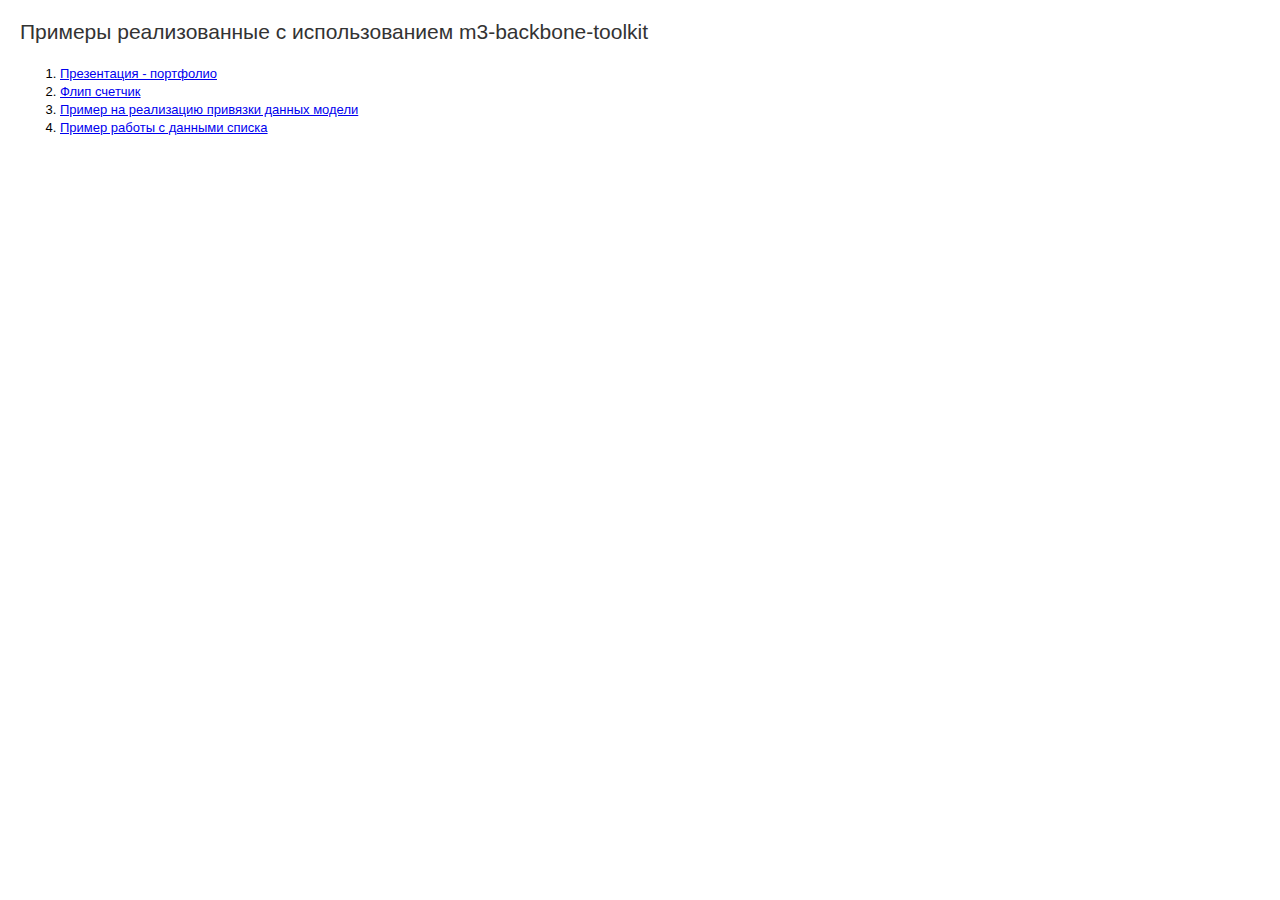
<file: index.html>
﻿<html><head>
	<meta charset="utf-8">
	<title>expression</title>
	<style>
	body{
		margin: 0;
		font: 13px/18px Arial;
	}
	.wrap{
		margin: 20px;
	}
	.header{
		font-size: 21px;
		line-height: 24px;
		color: #333;
		font-weight: normal;
	}
	</style>
</head>
<body>
	<div class="wrap">
		<h3 class="header">Примеры реализованные с использованием m3-backbone-toolkit</h3>
		<ol>
			<li><a href="demo_presentation/index.html">Презентация - портфолио</a></li>
			<li><a href="demo_flip-clock/index.html">Флип счетчик</a></li>
			<li><a href="demo_binding/m3toolkit.html">Пример на реализацию привязки данных модели</a></li>
			<li><a href="demo_list/app.html">Пример работы с данными списка</a></li>
		</ol>
	</div>

</body></html>
</file>
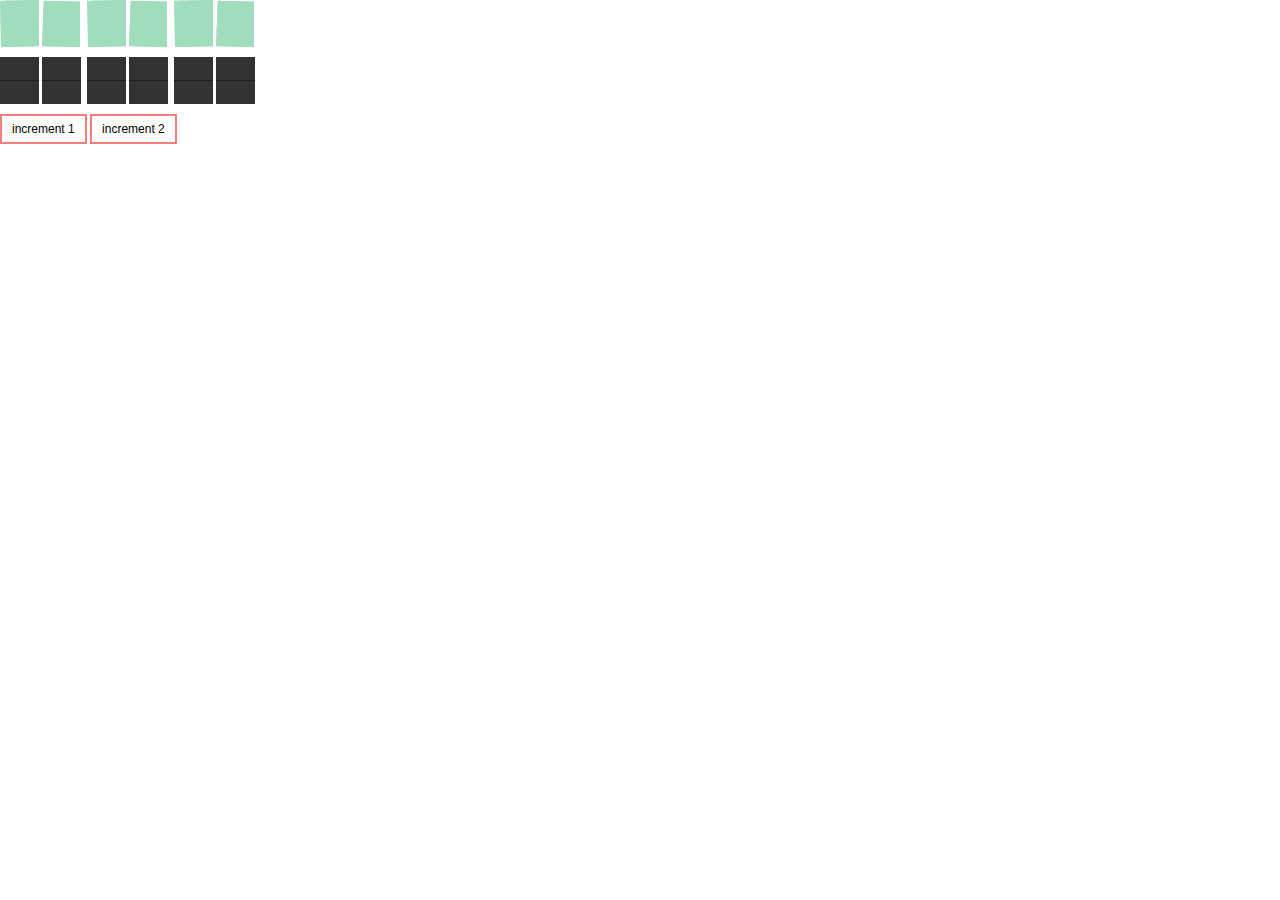
<file: demo_flip-clock/index.html>
﻿<!DOCTYPE html>
<html>
	<head>
		<meta charset="utf-8"/>
		<title>Demo flip clock</title>
		<link rel="stylesheet" type="text/css" href="flip.css"/>
	</head>
	<body>
		
		<div class="flip-style1 clearfix mb10" id="control-flip-counter"></div>
		<div class="flip-style2 clearfix mb10" id="control-flip-counter2"></div>
		<div class="">
			<div id="control-increment" class="increment-btn">increment 1</div>
			<div id="control-increment2" class="increment-btn">increment 2</div>
		</div>
		<script src="..\lib\jquery-1.9.1.min.js"></script>
		<script src="..\lib\underscore.js"></script>
		<script src="..\lib\backbone.js"></script>
		<script src="..\m3toolkit.js"></script>
		<script src="flip.js"></script>
		
	</body>
</html>
</file>
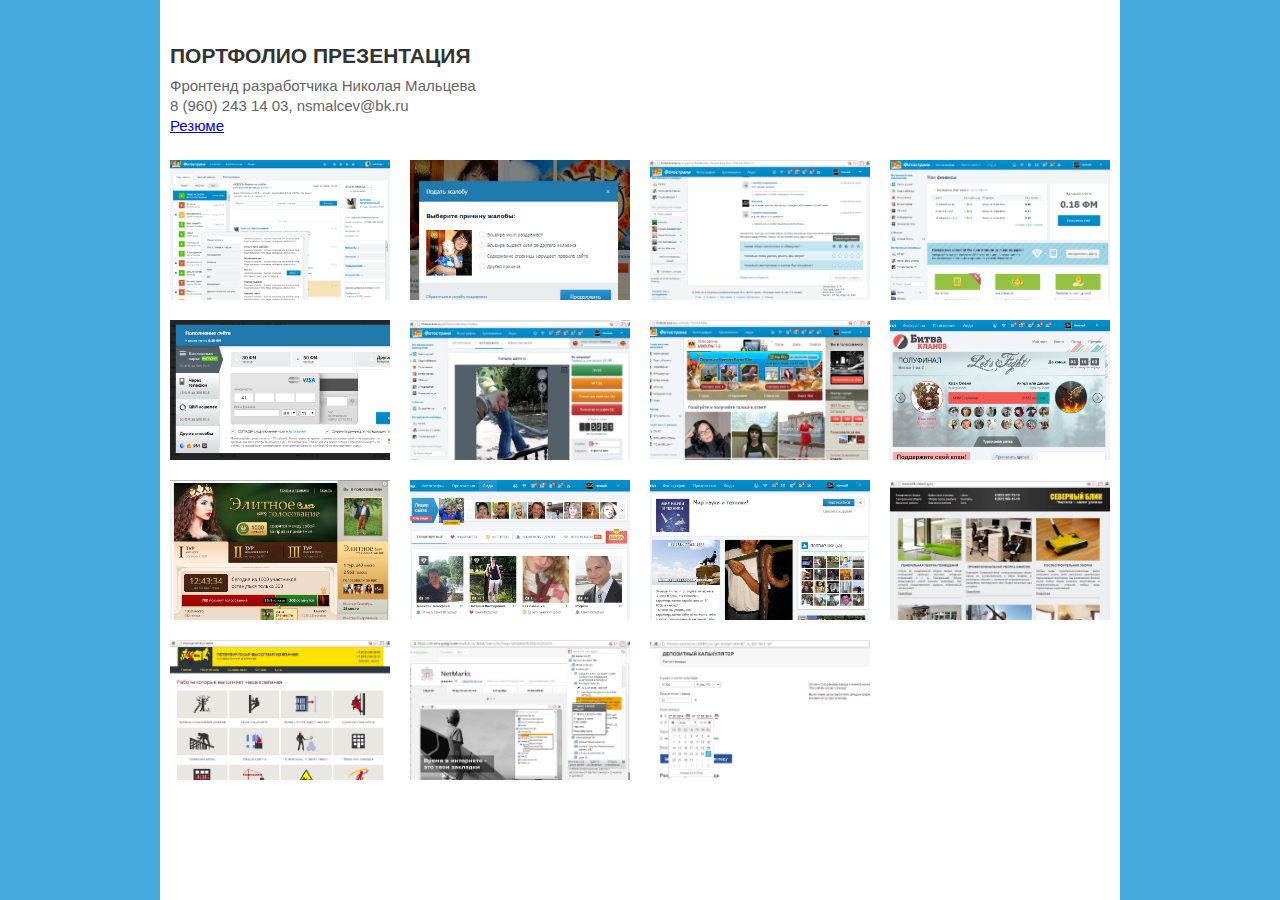
<file: demo_presentation/index.html>
﻿<!DOCTYPE html>
<html>
	<head>
		<meta charset="utf-8">
		<title>Presentation</title>
		<link rel="stylesheet" type="text/css" href="css/help.css"/>
		<link rel="stylesheet" type="text/css" href="css/presentation.css"/>
		
		
	</head>
	<body>
		<div class="presentation-wrap" id="app">
			
		</div>
	
		<script src="../lib/jquery-1.9.1.min.js"></script>
		<script src="../lib/underscore.js"></script>
		<script src="../lib/backbone.js"></script>
		<script src="../m3toolkit.js"></script>
		<script src="js/presentation.js"></script>
	</body>
</html>
</file>
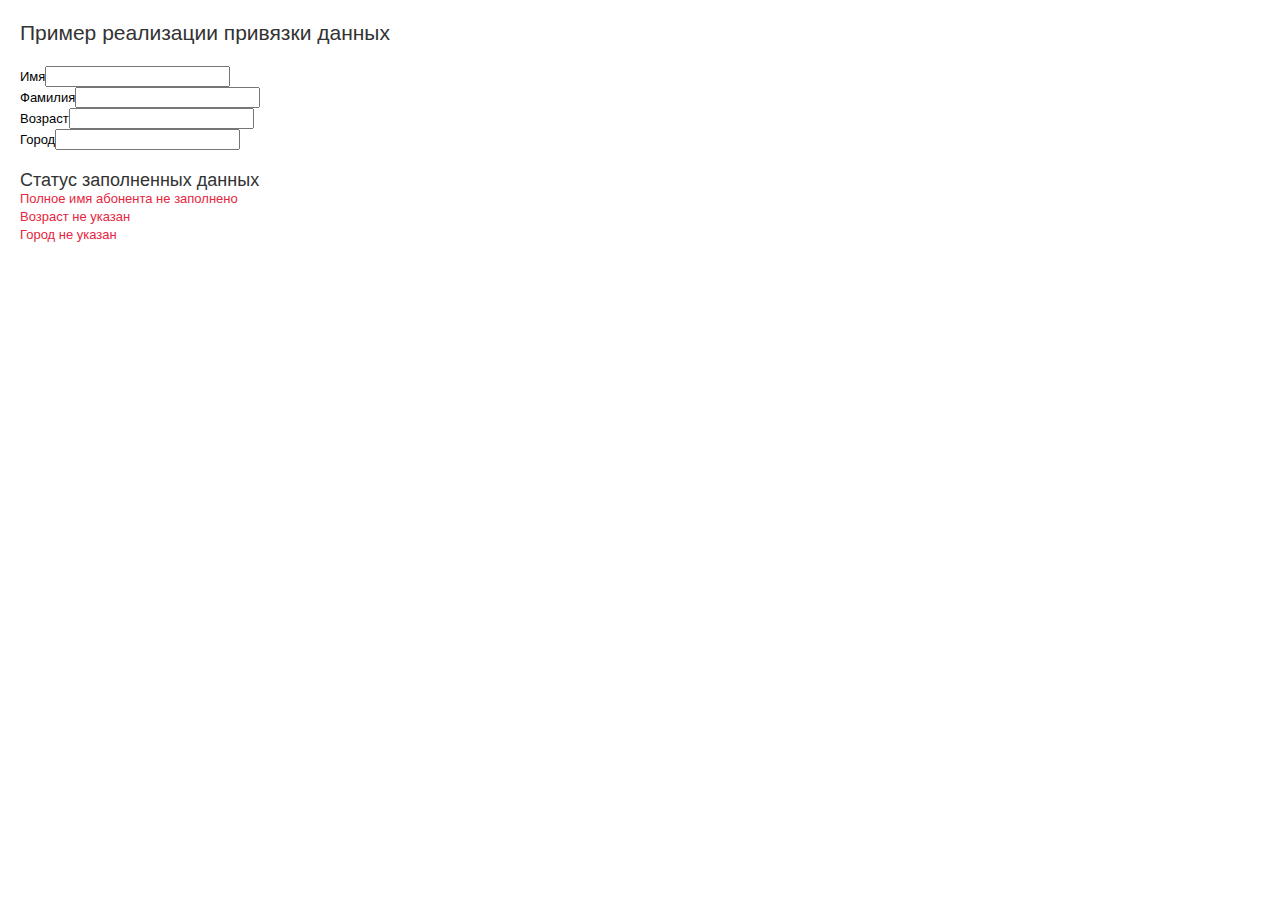
<file: m3toolkit.html>
﻿<!DOCTYPE html>
<html>
<head>
	<meta charset="utf-8"/>
	<title>M3 toolkit demo app</title>
	<script src="lib/jquery-1.9.1.min.js"></script>
	<script src="lib/underscore.js"></script>
	<script src="lib/backbone.js"></script>
	<link rel="stylesheet" type="text/css" href="help.css"/>
<style>
body{
	margin: 0;
	font: 13px/18px Arial;
}
.wrap{
	margin: 20px;
}
.header{
	font-size: 18px;
	line-height: 20px;
	color: #333;
}
.title{
	font-size: 21px;
	line-height: 24px;
	color: #333;
	font-weight: normal;
}
.warning{
	color: #e62540;
}
.header-wrap{
	margin: 20px 0 0 0;
}
</style>	
</head>
<body>
	<div class="wrap">
		<h3 class="title">Пример реализации привязки данных</h3>
	</div>
	<div id="demo-app"></div>
	<script src="m3toolkit.js"></script>
	<script src="m3toolkit_demo.js"></script>
</body>
</html>
</file>
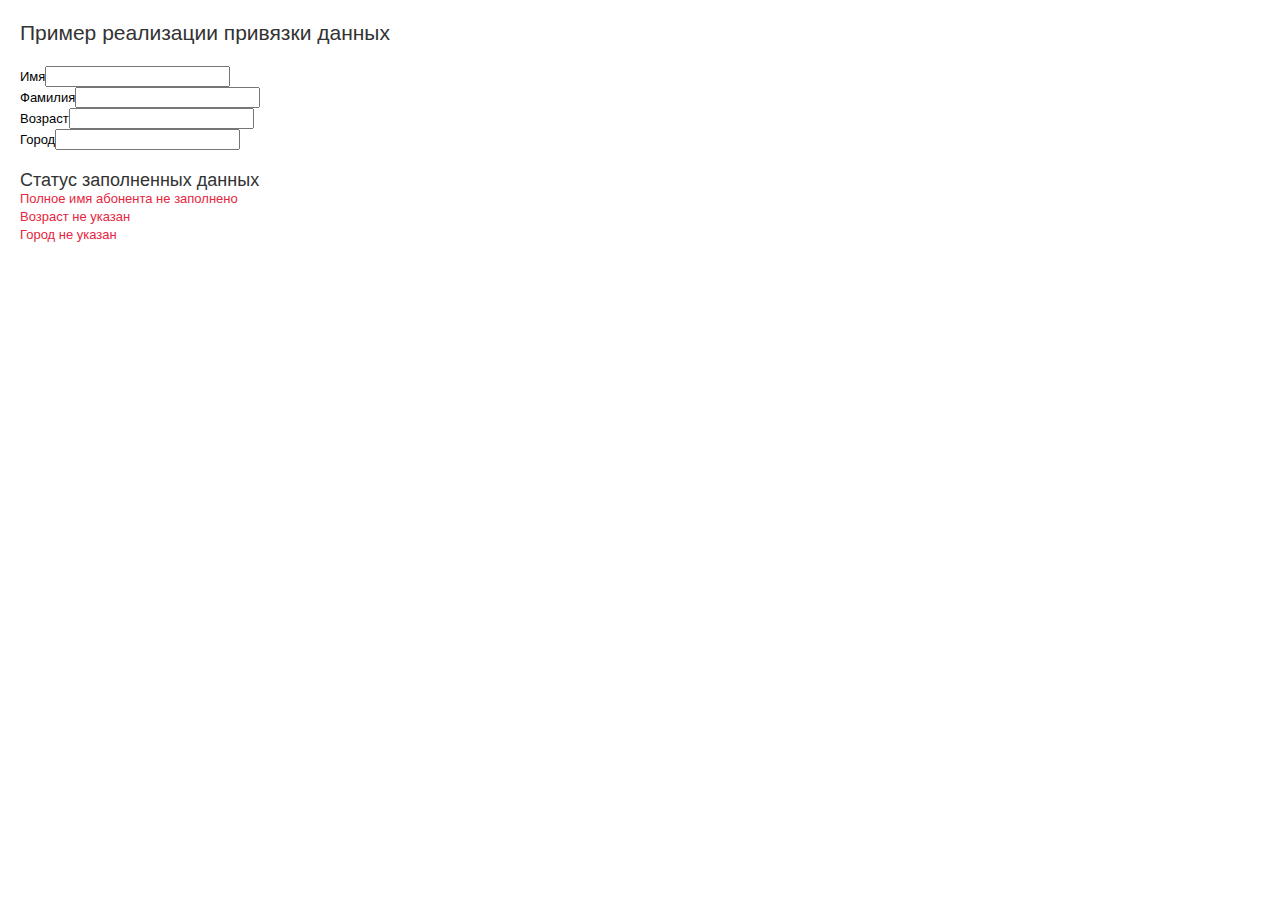
<file: demo_binding/m3toolkit.html>
﻿<!DOCTYPE html>
<html>
<head>
	<meta charset="utf-8"/>
	<title>M3 toolkit demo app</title>
	<script src="../lib/jquery-1.9.1.min.js"></script>
	<script src="../lib/underscore.js"></script>
	<script src="../lib/backbone.js"></script>
	<link rel="stylesheet" type="text/css" href="help.css"/>
<style>
body{
	margin: 0;
	font: 13px/18px Arial;
}
.wrap{
	margin: 20px;
}
.header{
	font-size: 18px;
	line-height: 20px;
	color: #333;
}
.title{
	font-size: 21px;
	line-height: 24px;
	color: #333;
	font-weight: normal;
}
.warning{
	color: #e62540;
}
.header-wrap{
	margin: 20px 0 0 0;
}
</style>	
</head>
<body>
	<div class="wrap">
		<h3 class="title">Пример реализации привязки данных</h3>
	</div>
	<div id="demo-app"></div>
	<script src="../m3toolkit.js"></script>
	<script src="m3toolkit_demo.js"></script>
</body>
</html>
</file>
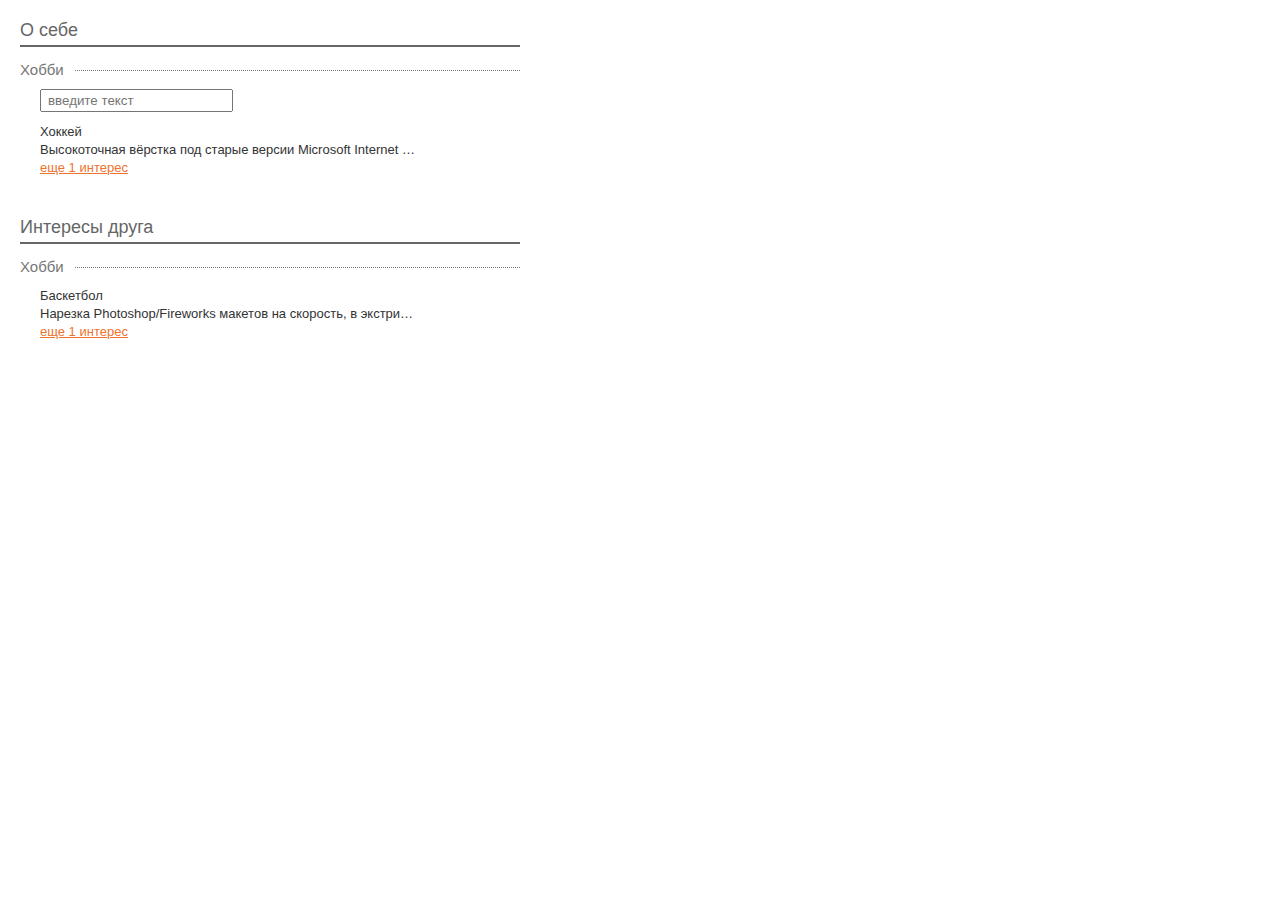
<file: demo_list/app.html>
﻿<!DOCTYPE html>
<html>
<head>
	<meta charset="utf-8"/>
	<title>Task</title>
	
	<link rel="stylesheet" type="text/css" href="app.css"/>
	<style>
	body{
		margin: 0;
		font: 13px/18px Arial;
	}
	.wrap{
		margin: 20px;
		width: 500px;
	}
	</style>	
</head>
<body>

	<div id="app" class="wrap"></div>
	<script src="lib/jquery-1.9.1.min.js"></script>
	<script src="lib/underscore.js"></script>
	<script src="lib/backbone.js"></script>
	<script src="../m3toolkit.js"></script>
	<script src="app.js"></script>
</body>
</html>
</file>
<file: demo_flip-clock/flip.css>
﻿body{
	margin: 0;
	font: 12px/16px Arial;
}
.clearfix:before, .clearfix:after { content: ""; display: table; }
.clearfix:after { clear: both; }
.clearfix { zoom: 1; } /* IE 6/7 */

.mb10{
	margin-bottom: 10px;
}

.increment-btn{
	display: inline-block;
	border: 2px solid lightcoral;
	cursor: pointer;
	-webkit-user-select: none;
	-moz-user-select: none;
	-ms-user-select: none;
	user-select: none;
	padding: 5px 10px;
}

.flip-style1 .hotdays_flip_flip > div > div > .hotdays_flip_inn {
	background: url(flip-right-2.png) 0 0 no-repeat
}
.flip-style1 .hotdays_flip_flip:nth-child(odd) > div > div > .hotdays_flip_inn{
	background-image: url(flip-left-2.png);
}

.flip-style2 .hotdays_flip_flip > div > .hotdays_flip_up:after {
    /* for line: */
    background-color: rgba(0,0,0,.4);
    filter: progid:DXImageTransform.Microsoft.gradient(startColorstr=#66000000,endColorstr=#66000000);
    -ms-filter: "progid:DXImageTransform.Microsoft.gradient(startColorstr=#66000000,endColorstr=#66000000)";
}


.flip-style2 .hotdays_flip_flip > div > div > .hotdays_flip_inn{
	color: #fff;
}
.flip-style2 .hotdays_flip_flip > div > div > .hotdays_flip_inn {
	background-color: #333;
}
/* SHADOW */
.flip-style2 .hotdays_flip_play-start.hotdays_flip_flip>.hotdays_flip_before>.hotdays_flip_up>.hotdays_flip_shadow,
.flip-style2 .hotdays_flip_play-start.hotdays_flip_flip>.hotdays_flip_active>.hotdays_flip_up>.hotdays_flip_shadow{
    background: -moz-linear-gradient(top, rgba(0, 0, 0, .1) 0%, rgba(0, 0, 0, 1) 100%);
    background: -webkit-gradient(linear, left top, left bottom, color-stop(0%, rgba(0, 0, 0, .1)), color-stop(100%, rgba(0, 0, 0, 1)));
    background: linear-gradient(top, rgba(0, 0, 0, .1) 0%, rgba(0, 0, 0, 1) 100%);
    background: -o-linear-gradient(top, rgba(0, 0, 0, .1) 0%, rgba(0, 0, 0, 1) 100%);
    background: -ms-linear-gradient(top, rgba(0, 0, 0, .1) 0%, rgba(0, 0, 0, 1) 100%);
    background: linear-gradient(to bottom, rgba(0, 0, 0, .1) 0%, rgba(0, 0, 0, 1) 100%);
    filter: progid:DXImageTransform.Microsoft.gradient(startColorstr=#19000000,endColorstr=#ff000000);
    -ms-filter: "progid:DXImageTransform.Microsoft.gradient(startColorstr=#19000000,endColorstr=#ff000000)";
}

/*DOWN*/
.flip-style2 .hotdays_flip_play-start.hotdays_flip_flip>.hotdays_flip_before>.hotdays_flip_down>.hotdays_flip_shadow,
.flip-style2 .hotdays_flip_play-start.hotdays_flip_flip>.hotdays_flip_active>.hotdays_flip_down>.hotdays_flip_shadow{
    background: -moz-linear-gradient(top, rgba(0, 0, 0, 1) 0%, rgba(0, 0, 0, .1) 100%);
    background: -webkit-gradient(linear, left top, left bottom, color-stop(0%, rgba(0, 0, 0, 1)), color-stop(100%, rgba(0, 0, 0, .1)));
    background: linear-gradient(top, rgba(0, 0, 0, 1) 0%, rgba(0, 0, 0, .1) 100%);
    background: -o-linear-gradient(top, rgba(0, 0, 0, 1) 0%, rgba(0, 0, 0, .1) 100%);
    background: -ms-linear-gradient(top, rgba(0, 0, 0, 1) 0%, rgba(0, 0, 0, .1) 100%);
    background: linear-gradient(to bottom, rgba(0, 0, 0, 1) 0%, rgba(0, 0, 0, .1) 100%);
    filter: progid:DXImageTransform.Microsoft.gradient(startColorstr=#ff000000,endColorstr=#19000000);
    -ms-filter: "progid:DXImageTransform.Microsoft.gradient(startColorstr=#ff000000,endColorstr=#19000000)";
}


/* Start: Counter styles */
.hotdays_flip_flip {
	display: inline-block;
    position: relative;
    float: left;
    margin: 0 3px 0 0;
	width: 39px;
	height: 47px;
    font-size: 30px;
    line-height: 46px;
}
.hotdays_flip_flip > div {
    z-index: 1;
	display: inline-block;
    position: absolute;
    left: 0;
    top: 0;
    width: 100%;
    height: 100%;
    -moz-perspective: 200px;
    -webkit-perspective: 200px;
    perspective: 200px;
}
.hotdays_flip_flip > div:first-child{
    z-index: 2;
}
.hotdays_flip_flip > div > div {
    z-index: 1;
    position: absolute;
    left: 0;
    width: 100%;
    height: 50%;
    overflow: hidden;
}
.hotdays_flip_flip > div > div > .hotdays_flip_shadow {
    position: absolute;
    width: 100%;
    height: 100%;
    z-index: 2;
}
.hotdays_flip_flip > div > .hotdays_flip_up {
    -webkit-transform-origin: 50% 100%;
    -moz-transform-origin: 50% 100%;
    transform-origin: 50% 100%;
    top: 0;
}
.hotdays_flip_flip > div > .hotdays_flip_up:after {
    content: "";
    position: absolute;
    bottom: 0;
    left:0;
    z-index: 5;
    width: 100%;
    height: 1px;
}
.hotdays_flip_flip > div > .hotdays_flip_down {
    -webkit-transform-origin: 50% 0%;
    -moz-transform-origin: 50% 0%;
    transform-origin: 50% 0%;
    bottom: 0;
}
.hotdays_flip_flip > div > div > .hotdays_flip_inn {
    position: absolute;
    left: 0;
    z-index: 1;
    width: 100%;
    height: 200%;
    color: #333;
    text-align: center;
}

.hotdays_flip_flip>div>.hotdays_flip_up>.hotdays_flip_inn {top: 0;}
.hotdays_flip_flip>div>.hotdays_flip_down>.hotdays_flip_inn {bottom: 0;}
/* PLAY */
.hotdays_flip_play-start.hotdays_flip_flip>.hotdays_flip_before {z-index: 3;}
.hotdays_flip_play-start.hotdays_flip_flip>.hotdays_flip_active {
    -webkit-animation: asd .3s .3s linear both;
    -moz-animation: asd .3s .3s linear both;
    animation: asd .3s .3s linear both;
    z-index: 2;
}
@keyframes asd {
    0% { z-index: 2;}
    5% {z-index: 4;}
    100% {z-index: 4;}
}
@-webkit-keyframes asd {
    0% {z-index: 2;}
    5% {z-index: 4;}
    100% {z-index: 4;}
}
@-moz-keyframes asd {
    0% {z-index: 2;}
    5% {z-index: 4;}
    100% {z-index: 4;}
}
@keyframes asd {
    0% {z-index: 2;}
    5% {z-index: 4;}
    100% {z-index: 4;}
}
.hotdays_flip_play-start.hotdays_flip_flip>.hotdays_flip_active>.hotdays_flip_down {
    z-index: 2;
    -webkit-animation: turn .3s .3s linear both;
    -moz-animation: turn .3s .3s linear both;
    animation: turn .3s .3s linear both;
}
@keyframes turn {
    0% {transform: rotateX(90deg);}
    100% {transform: rotateX(0deg);}
}
@-webkit-keyframes turn {
    0% {-webkit-transform: rotateX(90deg);}
    100% {-webkit-transform: rotateX(0deg);}
}
@-moz-keyframes turn {
    0% {-moz-transform: rotateX(90deg);}
    100% {-moz-transform: rotateX(0deg);}
}

.hotdays_flip_play-start.hotdays_flip_flip>.hotdays_flip_before>.hotdays_flip_up{
    z-index: 2;
    -webkit-animation: turn2 .3s linear both;
    -moz-animation: turn2 .3s linear both;
    animation: turn2 .3s linear both;
}

@keyframes turn2 {
    0% { transform: rotateX(0deg); }
    100% { transform: rotateX(-90deg); }
}
@-webkit-keyframes turn2 {
    0% { -webkit-transform: rotateX(0deg); }
    100% { -webkit-transform: rotateX(-90deg); }
}
@-moz-keyframes turn2 {
    0% { -moz-transform: rotateX(0deg); }
    100% { -moz-transform: rotateX(-90deg); }
}

/* SHADOW */
.hotdays_flip_play-start.hotdays_flip_flip>.hotdays_flip_before>.hotdays_flip_up>.hotdays_flip_shadow {
    -webkit-animation: show .3s linear both;
    -moz-animation: show .3s linear both;
    animation: show .3s linear both;
}
.hotdays_flip_play-start.hotdays_flip_flip>.hotdays_flip_active>.hotdays_flip_up>.hotdays_flip_shadow {
	-webkit-animation: hide .3s .15s linear both;
    -moz-animation: hide .3s .15s linear both;
    animation: hide .3s .15s linear both;
}
/*DOWN*/
.hotdays_flip_play-start.hotdays_flip_flip>.hotdays_flip_before>.hotdays_flip_down>.hotdays_flip_shadow {
	-webkit-animation: show .3s linear both;
    -moz-animation: show .3s linear both;
    animation: show .3s linear both;
}
.hotdays_flip_play-start.hotdays_flip_flip>.hotdays_flip_active>.hotdays_flip_down>.hotdays_flip_shadow {
	-webkit-animation: hide .3s .15s linear both;
    -moz-animation: hide .3s .15s linear both;
    animation: hide .3s .15s linear both;
}
@keyframes show {
    0% { opacity: 0;}
    100% { opacity: 1;}
}
@keyframes hide {
    0% {opacity: 1;}
    100% {opacity: 0;}
}
@-webkit-keyframes show {
    0% {opacity: 0;}
    100% {opacity: 1;}
}
@-webkit-keyframes hide {
    0% {opacity: 1;}
    100% {opacity: 0;}
}
@-moz-keyframes show {
    0% {opacity: 0;}
    100% {opacity: 1;}
}
@-moz-keyframes hide {
    0% {opacity: 1;}
    100% {opacity: 0;}
}
.hotdays_flip_flip:nth-child(even){
    margin: 0 6px 0 0;
}
/* End: Counter styles */
</file>
<file: demo_presentation/css/help.css>
﻿/* Malcev helpers classes v19 26/01/2014 */
a img{border:none;}
table{border-collapse:collapse;border-spacing:0;}
img{ border: 0; max-width: 100%; }  

/* Align class */
.ta-c{text-align: center;}
.ta-j{text-align: justify;}
.d-b{display: block;}
.m3-bcenter{
	display:block;
	margin-left:auto;
	margin-right:auto;
}

/* Stretch class */
img.Stretch{
  max-width:100%;
  height:auto;
}

/* Grid class: */
.Grid{width:100%;}
.Grid>.Row{
	width:100%;
	padding:0;
	margin: 0;
}
.Grid>.Row>.Cell{
	display: inline-block;
	vertical-align: top;
}
/* 3-х колоночный макет: 33% + 34% + 33% (самый широкий по середине)*/
/* 3/2-х колоночный макет: 33% + 34% + 33% / 48% + 48% */
/* Depricated: */
.Cell_1div3{ width:32% !important; }
.Cell_2div3{ width:66% !important; }
.Cell_1div2{ width:49% !important; }
.Cell_1div3.fit2left{ 	margin:0 1% 0 0 !important; }
.Cell_1div3.fit2right{	margin:0 0 0 1% !important; }
.Cell_1div3.fit2center{ margin:0 1% !important; } 
.Cell_2div3.fit2left,
.Cell_1div2.fit2left{ 	margin:0 1% 0 0 !important; }
.Cell_2div3.fit2right,
.Cell_1div2.fit2right{ 	margin:0 0 0 1% !important; }

.m3-cell_third{width:32%;}
.m3-cell_twothird{width:66%;}
.m3-cell_half{width:49%;}

.m3-cell_third,
.m3-cell_twothird,
.m3-cell_half{margin: 0 0 0 2%;}

.m3-cell_third:first-child,
.m3-cell_twothird:first-child,
.m3-cell_half:first-child{margin:0;}

.w100p{width:100%;}
.w50p{width:50%;}
.w960{width:960px;}
/* :Grid class */


.Justify{
	text-align:justify;
}
p.Right,
input.Right{
	text-align:right;
}
p.Left{
	text-align:left;
}
table.Right{
	margin: 0 0 0 auto;
}
.Clear{
	clear:both;
}



/* List classes: */
.Unordered-list-base{ list-style:none; margin:0; padding:0;}
.Unordered-list-simple{ margin:0 0 0 20px; padding:0;}

/* Buttons classes: */
.Virtual-button{
	-webkit-user-select:none;
	-moz-user-select:none;
	user-select:none;
	cursor:pointer;
}
.Virtual-link{	text-decoration: none;	border-bottom: 1px dotted; cursor:pointer;}
.Virtual-link:hover{ border-bottom-color:transparent;}

.clearfix:before, .clearfix:after { content: ""; display: table; }
.clearfix:after { clear: both; }
.clearfix { zoom: 1; } /* IE 6/7 */



/* Вертиальное выравнивание */
.m3-vertical,
.m3-vertical-help{display: inline-block; vertical-align: middle;}
.m3-vertical-help{width: 0; height: 100%;}

.m3-middle > i,
.m3-middle > div,
.m3-middle > li,
.m3-middle > img,
.m3-middle > span,
.m3-middle > input,
.m3-middle > strong,
.m3-middle > select,
.m3-middle > textarea,
.m3-middle:after{ display: inline-block; vertical-align: middle;}
.m3-middle:after{ content: ""; width: 0; height: 100%;}

.m3-vertical-align {
  position: relative;
  top: 50%;
  -webkit-transform: translateY(-50%);
  -ms-transform: translateY(-50%);
  transform: translateY(-50%);
}

/* Unselectable */
.m3-nonselectable,/*depricated*/
.m3-unselectable{
	-webkit-user-select:none;
	-moz-user-select:none;
	user-select:none;
}

/* Times New Roman-based serif */
.Cambria-font{
	font-family: Cambria, "Hoefler Text", Utopia, "Liberation Serif", "Nimbus Roman No9 L Regular", Times, "Times New Roman", serif;	
}
/* A modern Georgia-based serif */
.Constantia-font{
	font-family: Constantia, "Lucida Bright", Lucidabright, "Lucida Serif", Lucida, "DejaVu Serif," "Bitstream Vera Serif", "Liberation Serif", Georgia, serif;
}
/*A more traditional Garamond-based serif */
.Palatino-font{
	font-family: "Palatino Linotype", Palatino, Palladio, "URW Palladio L", "Book Antiqua", Baskerville, "Bookman Old Style", "Bitstream Charter", "Nimbus Roman No9 L", Garamond, "Apple Garamond", "ITC Garamond Narrow", "New Century Schoolbook", "Century Schoolbook", "Century Schoolbook L", Georgia, serif;
}
/*The Helvetica/Arial-based sans serif */
.Frutiger-font{
	font-family: Frutiger, "Frutiger Linotype", Univers, Calibri, "Gill Sans", "Gill Sans MT", "Myriad Pro", Myriad, "DejaVu Sans Condensed", "Liberation Sans", "Nimbus Sans L", Tahoma, Geneva, "Helvetica Neue", Helvetica, Arial, sans-serif;
}
/*The Verdana-based sans serif */
.Corbel-font{
	font-family: Corbel, "Lucida Grande", "Lucida Sans Unicode", "Lucida Sans", "DejaVu Sans", "Bitstream Vera Sans", "Liberation Sans", Verdana, "Verdana Ref", sans-serif;
}
/*The Trebuchet-based sans serif */
.Segoe-font{
	font-family: "Segoe UI", Candara, "Bitstream Vera Sans", "DejaVu Sans", "Bitstream Vera Sans", "Trebuchet MS", Verdana, "Verdana Ref", sans-serif;
}
/*The heavier “Impact” sans serif */
.Impact-font{
	font-family: Impact, Haettenschweiler, "Franklin Gothic Bold", Charcoal, "Helvetica Inserat", "Bitstream Vera Sans Bold", "Arial Black", sans-serif;
}
/*The monospace */
.Consolas-font{
	font-family: Consolas, "Andale Mono WT", "Andale Mono", "Lucida Console", "Lucida Sans Typewriter", "DejaVu Sans Mono", "Bitstream Vera Sans Mono", "Liberation Mono", "Nimbus Mono L", Monaco, "Courier New", Courier, monospace;
}
.m0,
.m3-m0{margin: 0;}
.m12{margin:12px 0;}
.m25{margin: 25px 0;}
.mtop25{margin-top: 25px;}
.m3-mt40, .mtop40{	margin-top: 40px; }
.m3-mt80, .mtop80{	margin-top: 80px; }
.m5{
	margin-top:5px !important;
	margin-bottom:5px !important;
}
.m3-m10{margin: 10px 0;}
.m3-mb25s{ margin: 0 0 25px 0 !important;}
.m3-mb15s{ margin: 0 0 15px 0;}
.m3-mb40{ margin-bottom: 40px;}
.m3-mb25{ margin-bottom: 25px;}
.m3-mb20{ margin-bottom: 20px;}
.m3-mb15{ margin-bottom: 15px;}
.m3-mb10{ margin-bottom: 10px;}
.m3-mt20{ margin-top: 20px;}
.m3-mt10{ margin-top: 10px;}
.m3-r10{ margin-right: 10px;}

.m3-fleft{float:left;}
.m3-fright{float:right;}
</file>
<file: demo_presentation/css/presentation.css>
﻿html{
	height: 100%;
}
body{
	margin: 0;
	height: 100%;
	font: 13px/15px Arial;
	background-color: #47aadd;
}

.presentation-wrap{
	min-width: 960px;
	width: 100%;
	-webkit-box-sizing: border-box;
	-moz-box-sizing: border-box;
	box-sizing: border-box;
	padding-top: 150px;
	min-height: 100%;
	height: 100%;
	position: relative;
}
.presentation-wrap_header-container{
	width: 960px;
	margin: 0 auto;
	background: #fff;
	height: 100%;
}
.presentation-wrap_header{
	overflow: hidden;
	position: absolute;
	top: 0;
	left: 0;
	height: 150px;
	width: 100%;
}
.presentation-wrap_body{
	width: 960px;
	margin: 0 auto;
	background: #fff;
	min-height: 100%;
}
.presentation-fix-body{
	height: 100%;
	overflow: hidden;
}
.presentation-wrap_header-title{
	margin: 0 10px;
}
.presentation-wrap_slide{
	list-style: none;
	counter-reset: point;
}
.presentation_slide-wrap{
	counter-increment: point 1;
	position: relative;
	float: left;
	width: 220px;
	height: 140px;
	background-color: #eee;
	margin: 10px;
	cursor: pointer;
}
.presentation_slide-wrap:before,
.presentation_slide-wrap:after{
	position: absolute;
	display: inline-block;
}

.presentation_slide-wrap:hover:before{
	left: 0;
	top: 54px;
	text-align: center;
	width: 100%;
	content: counter(point);
	font-size: 32px;
	line-height: 32px;
	color: #fff;
	font-weight: bold;
	z-index: 1;
}
.presentation_slide-wrap:hover:after{
	content: "";
	width: 64px;
	height: 64px;
	border-radius: 50%;
	left: 78px;
	top: 38px;
	background-color: rgba(0,0,0, 0.8);
}
.presentation_fullscreen-slide{
	position: absolute;
	left: 0;
	top: 0;
	
	width: 100%;
	min-height: 100%;
	z-index: 1;
	text-align: center;
}
.presentation_fullscreen-slide_close{
	position: fixed;
	right: 25px;
	top: 25px;
	background: url(../i/close.png) no-repeat -10px 0;
	width: 50px;
	height: 60px;
	cursor: pointer;
	opacity: 0.7;
	z-index: 10;
}
.presentation_fullscreen-slide_close:hover{
	opacity: 1;
}
.presentation_fullscreen-slide_next,
.presentation_fullscreen-slide_prev{
	position: absolute;
	top: 0px;
	bottom: 0;
	background-color: #777;
	/*background-color: #111;*/
	width: 100px;
	cursor: pointer;
	opacity: 0.7;
	-webkit-transition: opacity 0.2s ease;
	-moz-transition: opacity 0.2s ease;
	-ms-transition: opacity 0.2s ease;
	transition: opacity 0.2s ease;
}
.presentation_fullscreen-slide_next:hover,
.presentation_fullscreen-slide_prev:hover{
	opacity: 1;
}
.presentation_fullscreen-slide_next{
	right: -100px;

}
.presentation_fullscreen-slide_prev{
	left: -100px;
}
.presentation_fullscreen-slide_back{
	position: fixed;
	left: 0;
	top: 0;
	background: rgba(0,0,0, 0.8);
	width: 100%;
	height: 100%;
}
.presentation_fullscreen-slide_wrap{
	position: absolute;
	display: inline-block;
	left: 50%;
	margin-left: -400px;
	min-height: 100%;
	/*position: relative;*/
	width: 800px;
	background: #d7e0e6;
	text-align: left;
	padding-bottom: 1px; /*scroll will never hide*/
}
.presentation_work-item{
	text-align: center;
	margin: 20px;
}
.presentation_work-item_img{
	
}
.presentation_work-item_description{
	background: rgba(255, 255,255, 0.5);
	font-size: 13px;
	line-height: 18px;
	margin: 10px 0 0 0;
	padding: 5px;
	text-align: left;
	color: #333;
}
.presentation_fullscreen-slide_title{
	display: block;
	font-family: Arial;
	margin: 0;
	background: #fff;
	font-size: 18px;
	line-height: 21px;
	padding: 28px 20px 32px 20px;
	border-bottom: 1px solid #ccc;
	color: #333;
}
.presentation_front-image{
	background-size: cover;
	background-position: 0 0;
	background-repeat: no-repeat;
	width: 100%; 
	height: 100%; 
}
.presentation_front-image_hover{
	display: none;
	position: absolute;
	left: 0;
	top: 0;
	background: rgba(0, 0, 0, 0.4);
	width: 100%;
	height: 100%;
}
.presentation_slide-wrap:hover .presentation_front-image_hover{
	display: block;
}
.presentation_fullscreen-slide_nav-btn{
	position: fixed;
	top: 200px;
	background-image: url(../i/photo-navigation-arrows.png);
	background-repeat: no-repeat;
	background-position: 0 0;
	width: 27px;
	height: 52px;
	margin: 0 0 0 25px;
}
.presentation_fullscreen-slide_nav-btn_next{
	background-position: -37px 0;
	margin: 0 0 0 38px;
}
.presentation_header1{
	font-size: 21px;
    line-height: 32px;
    font-weight: bold;
    color: #333;
    margin: 40px 0px 4px;
    text-transform: uppercase;
}
.presentation_liter1{
	font-size: 15px;
	line-height: 20px;
	color: #646464;
}
.presentation-wrap_header-contacts{
	float: right;
}
.presentation_mb10{
	margin-bottom: 10px;
}
.presentation-list{
	margin: 0;
	padding: 0 0 0 20px;
}
</file>
<file: help.css>
﻿/* Malcev helpers classes v19 26/01/2014 */
a img{border:none;}
table{border-collapse:collapse;border-spacing:0;}
img{ border: 0; max-width: 100%; }  

/* Align class */
.ta-c{text-align: center;}
.ta-j{text-align: justify;}
.d-b{display: block;}
.m3-bcenter{
	display:block;
	margin-left:auto;
	margin-right:auto;
}

/* Stretch class */
img.Stretch{
  max-width:100%;
  height:auto;
}

/* Grid class: */
.Grid{width:100%;}
.Grid>.Row{
	width:100%;
	padding:0;
	margin: 0;
}
.Grid>.Row>.Cell{
	display: inline-block;
	vertical-align: top;
}
/* 3-х колоночный макет: 33% + 34% + 33% (самый широкий по середине)*/
/* 3/2-х колоночный макет: 33% + 34% + 33% / 48% + 48% */
/* Depricated: */
.Cell_1div3{ width:32% !important; }
.Cell_2div3{ width:66% !important; }
.Cell_1div2{ width:49% !important; }
.Cell_1div3.fit2left{ 	margin:0 1% 0 0 !important; }
.Cell_1div3.fit2right{	margin:0 0 0 1% !important; }
.Cell_1div3.fit2center{ margin:0 1% !important; } 
.Cell_2div3.fit2left,
.Cell_1div2.fit2left{ 	margin:0 1% 0 0 !important; }
.Cell_2div3.fit2right,
.Cell_1div2.fit2right{ 	margin:0 0 0 1% !important; }

.m3-cell_third{width:32%;}
.m3-cell_twothird{width:66%;}
.m3-cell_half{width:49%;}

.m3-cell_third,
.m3-cell_twothird,
.m3-cell_half{margin: 0 0 0 2%;}

.m3-cell_third:first-child,
.m3-cell_twothird:first-child,
.m3-cell_half:first-child{margin:0;}

.w100p{width:100%;}
.w50p{width:50%;}
.w960{width:960px;}
/* :Grid class */


.Justify{
	text-align:justify;
}
p.Right,
input.Right{
	text-align:right;
}
p.Left{
	text-align:left;
}
table.Right{
	margin: 0 0 0 auto;
}
.Clear{
	clear:both;
}



/* List classes: */
.Unordered-list-base{ list-style:none; margin:0; padding:0;}
.Unordered-list-simple{ margin:0 0 0 20px; padding:0;}

/* Buttons classes: */
.Virtual-button{
	-webkit-user-select:none;
	-moz-user-select:none;
	user-select:none;
	cursor:pointer;
}
.Virtual-link{	text-decoration: none;	border-bottom: 1px dotted; cursor:pointer;}
.Virtual-link:hover{ border-bottom-color:transparent;}

.clearfix:before, .clearfix:after { content: ""; display: table; }
.clearfix:after { clear: both; }
.clearfix { zoom: 1; } /* IE 6/7 */



/* Вертиальное выравнивание */
.m3-vertical,
.m3-vertical-help{display: inline-block; vertical-align: middle;}
.m3-vertical-help{width: 0; height: 100%;}

.m3-middle > i,
.m3-middle > div,
.m3-middle > li,
.m3-middle > img,
.m3-middle > span,
.m3-middle > input,
.m3-middle > strong,
.m3-middle > select,
.m3-middle > textarea,
.m3-middle:after{ display: inline-block; vertical-align: middle;}
.m3-middle:after{ content: ""; width: 0; height: 100%;}

.m3-vertical-align {
  position: relative;
  top: 50%;
  -webkit-transform: translateY(-50%);
  -ms-transform: translateY(-50%);
  transform: translateY(-50%);
}

/* Unselectable */
.m3-nonselectable,/*depricated*/
.m3-unselectable{
	-webkit-user-select:none;
	-moz-user-select:none;
	user-select:none;
}

/* Times New Roman-based serif */
.Cambria-font{
	font-family: Cambria, "Hoefler Text", Utopia, "Liberation Serif", "Nimbus Roman No9 L Regular", Times, "Times New Roman", serif;	
}
/* A modern Georgia-based serif */
.Constantia-font{
	font-family: Constantia, "Lucida Bright", Lucidabright, "Lucida Serif", Lucida, "DejaVu Serif," "Bitstream Vera Serif", "Liberation Serif", Georgia, serif;
}
/*A more traditional Garamond-based serif */
.Palatino-font{
	font-family: "Palatino Linotype", Palatino, Palladio, "URW Palladio L", "Book Antiqua", Baskerville, "Bookman Old Style", "Bitstream Charter", "Nimbus Roman No9 L", Garamond, "Apple Garamond", "ITC Garamond Narrow", "New Century Schoolbook", "Century Schoolbook", "Century Schoolbook L", Georgia, serif;
}
/*The Helvetica/Arial-based sans serif */
.Frutiger-font{
	font-family: Frutiger, "Frutiger Linotype", Univers, Calibri, "Gill Sans", "Gill Sans MT", "Myriad Pro", Myriad, "DejaVu Sans Condensed", "Liberation Sans", "Nimbus Sans L", Tahoma, Geneva, "Helvetica Neue", Helvetica, Arial, sans-serif;
}
/*The Verdana-based sans serif */
.Corbel-font{
	font-family: Corbel, "Lucida Grande", "Lucida Sans Unicode", "Lucida Sans", "DejaVu Sans", "Bitstream Vera Sans", "Liberation Sans", Verdana, "Verdana Ref", sans-serif;
}
/*The Trebuchet-based sans serif */
.Segoe-font{
	font-family: "Segoe UI", Candara, "Bitstream Vera Sans", "DejaVu Sans", "Bitstream Vera Sans", "Trebuchet MS", Verdana, "Verdana Ref", sans-serif;
}
/*The heavier “Impact” sans serif */
.Impact-font{
	font-family: Impact, Haettenschweiler, "Franklin Gothic Bold", Charcoal, "Helvetica Inserat", "Bitstream Vera Sans Bold", "Arial Black", sans-serif;
}
/*The monospace */
.Consolas-font{
	font-family: Consolas, "Andale Mono WT", "Andale Mono", "Lucida Console", "Lucida Sans Typewriter", "DejaVu Sans Mono", "Bitstream Vera Sans Mono", "Liberation Mono", "Nimbus Mono L", Monaco, "Courier New", Courier, monospace;
}
.m0,
.m3-m0{margin: 0;}
.m12{margin:12px 0;}
.m25{margin: 25px 0;}
.mtop25{margin-top: 25px;}
.m3-mt40, .mtop40{	margin-top: 40px; }
.m3-mt80, .mtop80{	margin-top: 80px; }
.m5{
	margin-top:5px !important;
	margin-bottom:5px !important;
}
.m3-m10{margin: 10px 0;}
.m3-mb25s{ margin: 0 0 25px 0 !important;}
.m3-mb15s{ margin: 0 0 15px 0;}
.m3-mb40{ margin-bottom: 40px;}
.m3-mb25{ margin-bottom: 25px;}
.m3-mb20{ margin-bottom: 20px;}
.m3-mb15{ margin-bottom: 15px;}
.m3-mb10{ margin-bottom: 10px;}
.m3-mt20{ margin-top: 20px;}
.m3-mt10{ margin-top: 10px;}
.m3-r10{ margin-right: 10px;}

.m3-fleft{float:left;}
.m3-fright{float:right;}
</file>
<file: demo_binding/help.css>
﻿/* Malcev helpers classes v19 26/01/2014 */
a img{border:none;}
table{border-collapse:collapse;border-spacing:0;}
img{ border: 0; max-width: 100%; }  

/* Align class */
.ta-c{text-align: center;}
.ta-j{text-align: justify;}
.d-b{display: block;}
.m3-bcenter{
	display:block;
	margin-left:auto;
	margin-right:auto;
}

/* Stretch class */
img.Stretch{
  max-width:100%;
  height:auto;
}

/* Grid class: */
.Grid{width:100%;}
.Grid>.Row{
	width:100%;
	padding:0;
	margin: 0;
}
.Grid>.Row>.Cell{
	display: inline-block;
	vertical-align: top;
}
/* 3-х колоночный макет: 33% + 34% + 33% (самый широкий по середине)*/
/* 3/2-х колоночный макет: 33% + 34% + 33% / 48% + 48% */
/* Depricated: */
.Cell_1div3{ width:32% !important; }
.Cell_2div3{ width:66% !important; }
.Cell_1div2{ width:49% !important; }
.Cell_1div3.fit2left{ 	margin:0 1% 0 0 !important; }
.Cell_1div3.fit2right{	margin:0 0 0 1% !important; }
.Cell_1div3.fit2center{ margin:0 1% !important; } 
.Cell_2div3.fit2left,
.Cell_1div2.fit2left{ 	margin:0 1% 0 0 !important; }
.Cell_2div3.fit2right,
.Cell_1div2.fit2right{ 	margin:0 0 0 1% !important; }

.m3-cell_third{width:32%;}
.m3-cell_twothird{width:66%;}
.m3-cell_half{width:49%;}

.m3-cell_third,
.m3-cell_twothird,
.m3-cell_half{margin: 0 0 0 2%;}

.m3-cell_third:first-child,
.m3-cell_twothird:first-child,
.m3-cell_half:first-child{margin:0;}

.w100p{width:100%;}
.w50p{width:50%;}
.w960{width:960px;}
/* :Grid class */


.Justify{
	text-align:justify;
}
p.Right,
input.Right{
	text-align:right;
}
p.Left{
	text-align:left;
}
table.Right{
	margin: 0 0 0 auto;
}
.Clear{
	clear:both;
}



/* List classes: */
.Unordered-list-base{ list-style:none; margin:0; padding:0;}
.Unordered-list-simple{ margin:0 0 0 20px; padding:0;}

/* Buttons classes: */
.Virtual-button{
	-webkit-user-select:none;
	-moz-user-select:none;
	user-select:none;
	cursor:pointer;
}
.Virtual-link{	text-decoration: none;	border-bottom: 1px dotted; cursor:pointer;}
.Virtual-link:hover{ border-bottom-color:transparent;}

.clearfix:before, .clearfix:after { content: ""; display: table; }
.clearfix:after { clear: both; }
.clearfix { zoom: 1; } /* IE 6/7 */



/* Вертиальное выравнивание */
.m3-vertical,
.m3-vertical-help{display: inline-block; vertical-align: middle;}
.m3-vertical-help{width: 0; height: 100%;}

.m3-middle > i,
.m3-middle > div,
.m3-middle > li,
.m3-middle > img,
.m3-middle > span,
.m3-middle > input,
.m3-middle > strong,
.m3-middle > select,
.m3-middle > textarea,
.m3-middle:after{ display: inline-block; vertical-align: middle;}
.m3-middle:after{ content: ""; width: 0; height: 100%;}

.m3-vertical-align {
  position: relative;
  top: 50%;
  -webkit-transform: translateY(-50%);
  -ms-transform: translateY(-50%);
  transform: translateY(-50%);
}

/* Unselectable */
.m3-nonselectable,/*depricated*/
.m3-unselectable{
	-webkit-user-select:none;
	-moz-user-select:none;
	user-select:none;
}

/* Times New Roman-based serif */
.Cambria-font{
	font-family: Cambria, "Hoefler Text", Utopia, "Liberation Serif", "Nimbus Roman No9 L Regular", Times, "Times New Roman", serif;	
}
/* A modern Georgia-based serif */
.Constantia-font{
	font-family: Constantia, "Lucida Bright", Lucidabright, "Lucida Serif", Lucida, "DejaVu Serif," "Bitstream Vera Serif", "Liberation Serif", Georgia, serif;
}
/*A more traditional Garamond-based serif */
.Palatino-font{
	font-family: "Palatino Linotype", Palatino, Palladio, "URW Palladio L", "Book Antiqua", Baskerville, "Bookman Old Style", "Bitstream Charter", "Nimbus Roman No9 L", Garamond, "Apple Garamond", "ITC Garamond Narrow", "New Century Schoolbook", "Century Schoolbook", "Century Schoolbook L", Georgia, serif;
}
/*The Helvetica/Arial-based sans serif */
.Frutiger-font{
	font-family: Frutiger, "Frutiger Linotype", Univers, Calibri, "Gill Sans", "Gill Sans MT", "Myriad Pro", Myriad, "DejaVu Sans Condensed", "Liberation Sans", "Nimbus Sans L", Tahoma, Geneva, "Helvetica Neue", Helvetica, Arial, sans-serif;
}
/*The Verdana-based sans serif */
.Corbel-font{
	font-family: Corbel, "Lucida Grande", "Lucida Sans Unicode", "Lucida Sans", "DejaVu Sans", "Bitstream Vera Sans", "Liberation Sans", Verdana, "Verdana Ref", sans-serif;
}
/*The Trebuchet-based sans serif */
.Segoe-font{
	font-family: "Segoe UI", Candara, "Bitstream Vera Sans", "DejaVu Sans", "Bitstream Vera Sans", "Trebuchet MS", Verdana, "Verdana Ref", sans-serif;
}
/*The heavier “Impact” sans serif */
.Impact-font{
	font-family: Impact, Haettenschweiler, "Franklin Gothic Bold", Charcoal, "Helvetica Inserat", "Bitstream Vera Sans Bold", "Arial Black", sans-serif;
}
/*The monospace */
.Consolas-font{
	font-family: Consolas, "Andale Mono WT", "Andale Mono", "Lucida Console", "Lucida Sans Typewriter", "DejaVu Sans Mono", "Bitstream Vera Sans Mono", "Liberation Mono", "Nimbus Mono L", Monaco, "Courier New", Courier, monospace;
}
.m0,
.m3-m0{margin: 0;}
.m12{margin:12px 0;}
.m25{margin: 25px 0;}
.mtop25{margin-top: 25px;}
.m3-mt40, .mtop40{	margin-top: 40px; }
.m3-mt80, .mtop80{	margin-top: 80px; }
.m5{
	margin-top:5px !important;
	margin-bottom:5px !important;
}
.m3-m10{margin: 10px 0;}
.m3-mb25s{ margin: 0 0 25px 0 !important;}
.m3-mb15s{ margin: 0 0 15px 0;}
.m3-mb40{ margin-bottom: 40px;}
.m3-mb25{ margin-bottom: 25px;}
.m3-mb20{ margin-bottom: 20px;}
.m3-mb15{ margin-bottom: 15px;}
.m3-mb10{ margin-bottom: 10px;}
.m3-mt20{ margin-top: 20px;}
.m3-mt10{ margin-top: 10px;}
.m3-r10{ margin-right: 10px;}

.m3-fleft{float:left;}
.m3-fright{float:right;}
</file>
<file: demo_list/app.css>
﻿body{
	margin: 0;
	font: 13px/15px Arial;
	color: #333;
}

.app_prof-block{
	margin: 0 0 40px 0;
}
.app_prof-block_title{
	display: block;
	font-size: 18px;
	line-height: 21px;
	color: #666;
	padding: 0 0 4px 0;
	border-bottom: 2px solid;
	margin: 0 0 14px 0;
}
.app_prof-block_line{
	display: block;
	position: relative;
	font-size: 15px;
	line-height: 18px;
	color: #777;
	margin: 0 0 10px 0;
	
}
.app_prof-block_line:before{
	content: "";
	display: block;
	position: absolute;
	width: 100%;
	height: 0;
	border-top: 1px dotted;
	left: 0;
	top: 50%;
	z-index: -1;
}
.app_prof-block_line-inner{
	display: inline-block;
	padding: 0 10px 0 0; 
	background: #fff;
	
}
.app_prof-block_list-wrap{
	margin: 0 0 10px 0;
}
.app_prof-block_list{

}
.app_prof-block_hobby-item{
	
}
.app_prof-block_hobby-item-content{
	position: relative;
	padding: 0 100px 0 20px;
	font-size: 13px;
	line-height: 18px;
}
.app_prof-block_hobby-item-remove,
.app_prof-block_hobby-item-add{
	display: none;
	position: absolute;
	cursor: pointer;
	width: 16px;
	height: 16px;
	left: 0;	
	top: 3px;
}

.app_prof-block_hobby-item-remove{
	background: url(img/close.png) 50% 50% no-repeat;
}
.app_prof-block_hobby-item-add{
	background: url(img/add.gif) 50% 50% no-repeat;
}
.app_prof-block_add-icn{
	display: none;
	color: #449f1b;
	padding-left: 20px;
	position: relative;
	vertical-align: middle;
	margin-left: 6px;
}
.app_prof-block_add-icn:before{
	content: "";
	display: block;
	position: absolute;
	left: 0;
	top: 2px;
	width: 16px;
	height: 16px;
	background: url(img/ok.png) 0 0 no-repeat;
}
.app_prof-block_hobby-item-complaint{
	position: absolute;
	right: 0;
	display: none;
	top: 0;
	color: #333;
	padding-left: 18px;
	font-size: 11px;
	cursor:pointer;
	vertical-align: bottom;
}
.app_prof-block_hobby-item-complaint:before{
	content: "";
	display: block;
	position: absolute;
	left: 0;
	top: 2px;
	width: 16px;
	height: 16px;
	background: url(img/warn.png) 50% 50% no-repeat;
	cursor: pointer;
}

.app_prof-block_hobby-item-content.app_prof-block_hobby-item-self:hover > .app_prof-block_hobby-item-remove,
.app_prof-block_hobby-item-content:not(.app_prof-block_hobby-item-content-added):hover > .app_prof-block_hobby-item-add,
.app_prof-block_hobby-item-content:not(.app_prof-block_hobby-item-content-added):hover > .app_prof-block_hobby-item-complaint{
	display: block;
}
.app_prof-block_hobby-item-content.app_prof-block_hobby-item-content-added  > .app_prof-block_add-icn{
	display: inline-block;
}

.app_prof-block_hobby-item-content.app_prof-block_hobby-item-content-added{
	padding-right: 0;
}


.app_prof-block_shortlist  > .app_prof-block_hobby-item:nth-child(n + 3){
	display: none;
}
.app_prof-block_input{
	margin: 0 0 10px 20px;
	padding: 2px 6px;
}
.app_prof-block_hobby-item-content-text{
	display: inline-block;
	position: relative;
	max-width: 100%;
	overflow: hidden;
	vertical-align: middle;
	white-space: nowrap;
	text-overflow: ellipsis;
}
/*.app_prof-block_hobby-item-content-text:after{
	content: "";
	display: block;
	position: absolute;
	right: 0;
	top: 0;
	bottom: 0;
	width: 16px;
	background: -webkit-linear-gradient(left, rgba(255,255,255,0) 0%,rgba(255,255,255,1) 100%);
	background: -moz-linear-gradient(left, rgba(255,255,255,0) 0%,rgba(255,255,255,1) 100%);
	background: -ms-linear-gradient(left, rgba(255,255,255,0) 0%,rgba(255,255,255,1) 100%);
	background: -o-linear-gradient(left, rgba(255,255,255,0) 0%,rgba(255,255,255,1) 100%);
	background: linear-gradient(left, rgba(255,255,255,0) 0%,rgba(255,255,255,1) 100%);
}*/
.app_prof-block_list-count{
	color: #ee722e;
	display: inline-block;
	cursor: pointer;
	margin-left: 20px;
	text-decoration: underline;
}
.app_prof-block_list-count:hover{
	text-decoration: none;
}
</file>
